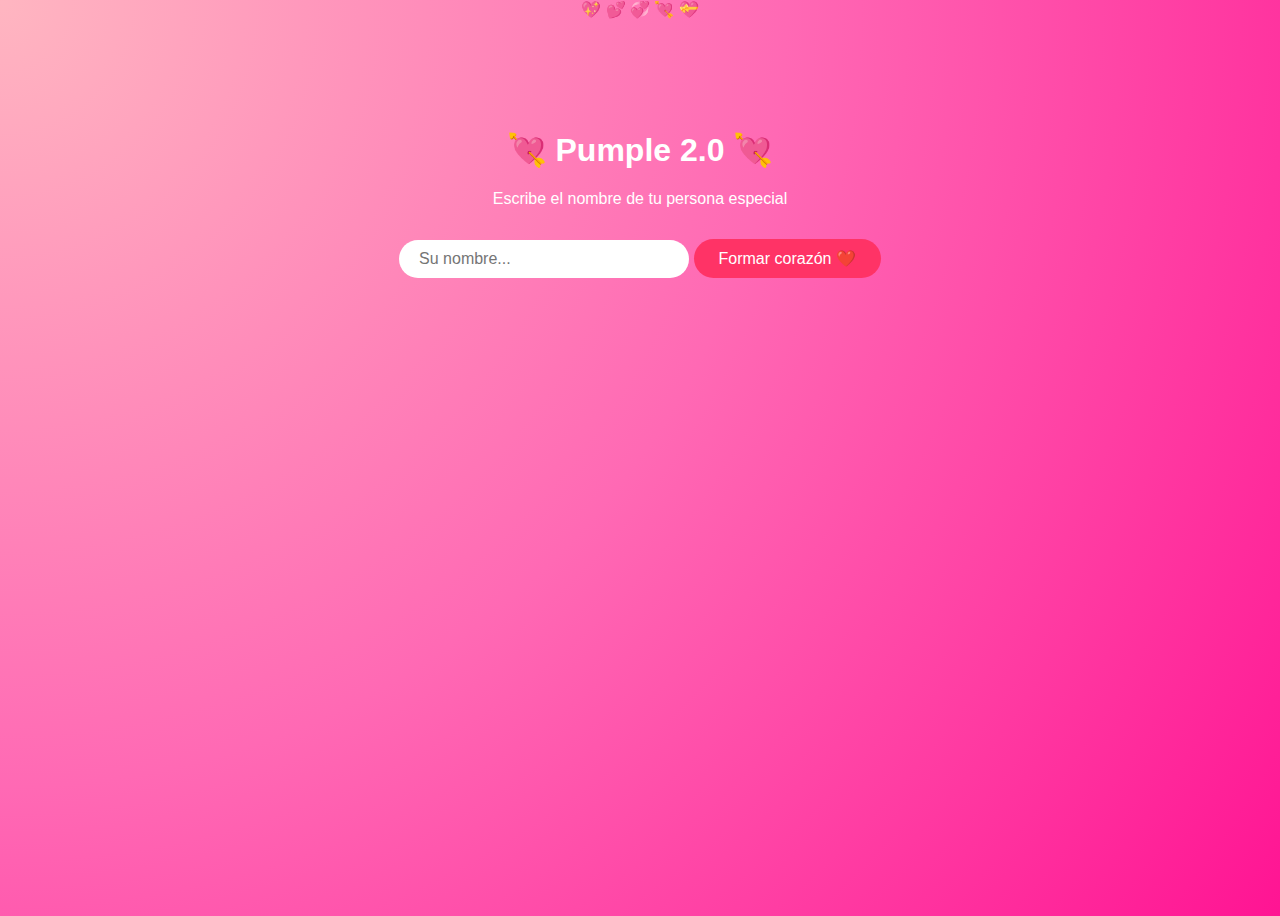
<file: index.html>
<!DOCTYPE html>
<html lang="es">
<head>
    <meta charset="UTF-8">
    <title>Pumple 2.0 💖</title>
    <link rel="stylesheet" href="style.css">
</head>
<body>
    <div class="container">
        <h1>💘 Pumple 2.0 💘</h1>
        <p>Escribe el nombre de tu persona especial</p>

        <!-- SIN FORMULARIO, SIN POST -->
        <input type="text" id="nombre" placeholder="Su nombre..." required>
        <button onclick="generar()">Formar corazón ❤️</button>

        <pre id="salida"></pre>
    </div>

    <div class="floating-hearts"></div>

    <!-- Tu script que reemplaza al backend -->
    <script src="script.js"></script>
</body>
</html>
</file>
<file: style.css>
body {
    background: radial-gradient(circle at top left, #ffb6c1, #ff69b4, #ff1493);
    color: #fff;
    font-family: 'Comic Sans MS', cursive, sans-serif;
    text-align: center;
    height: 100vh;
    overflow: hidden;
}

.container {
    position: relative;
    z-index: 2;
    padding-top: 8%;
}

input {
    padding: 10px 20px;
    border-radius: 20px;
    border: none;
    width: 250px;
    font-size: 16px;
}

button {
    margin-top: 15px;
    padding: 10px 25px;
    border-radius: 20px;
    border: none;
    background-color: #ff3366;
    color: white;
    font-size: 16px;
    cursor: pointer;
    transition: transform 0.2s ease;
}

button:hover {
    transform: scale(1.1);
    background-color: #ff0066;
}

pre.heart {
    font-family: monospace;
    font-size: 14px;
    color: #ffdde1;
    text-shadow: 1px 1px 2px #ff3366;
    white-space: pre;
}

/* Animación de corazones flotantes */
.floating-hearts::before,
.floating-hearts::after {
    content: '💖 💕 💞 💘 💝';
    position: absolute;
    width: 100%;
    top: 0;
    left: 0;
    animation: float 10s infinite linear;
    opacity: 0.6;
}

@keyframes float {
    from { transform: translateY(100vh); opacity: 0; }
    50% { opacity: 1; }
    to { transform: translateY(-10vh); opacity: 0; }
}
</file>
